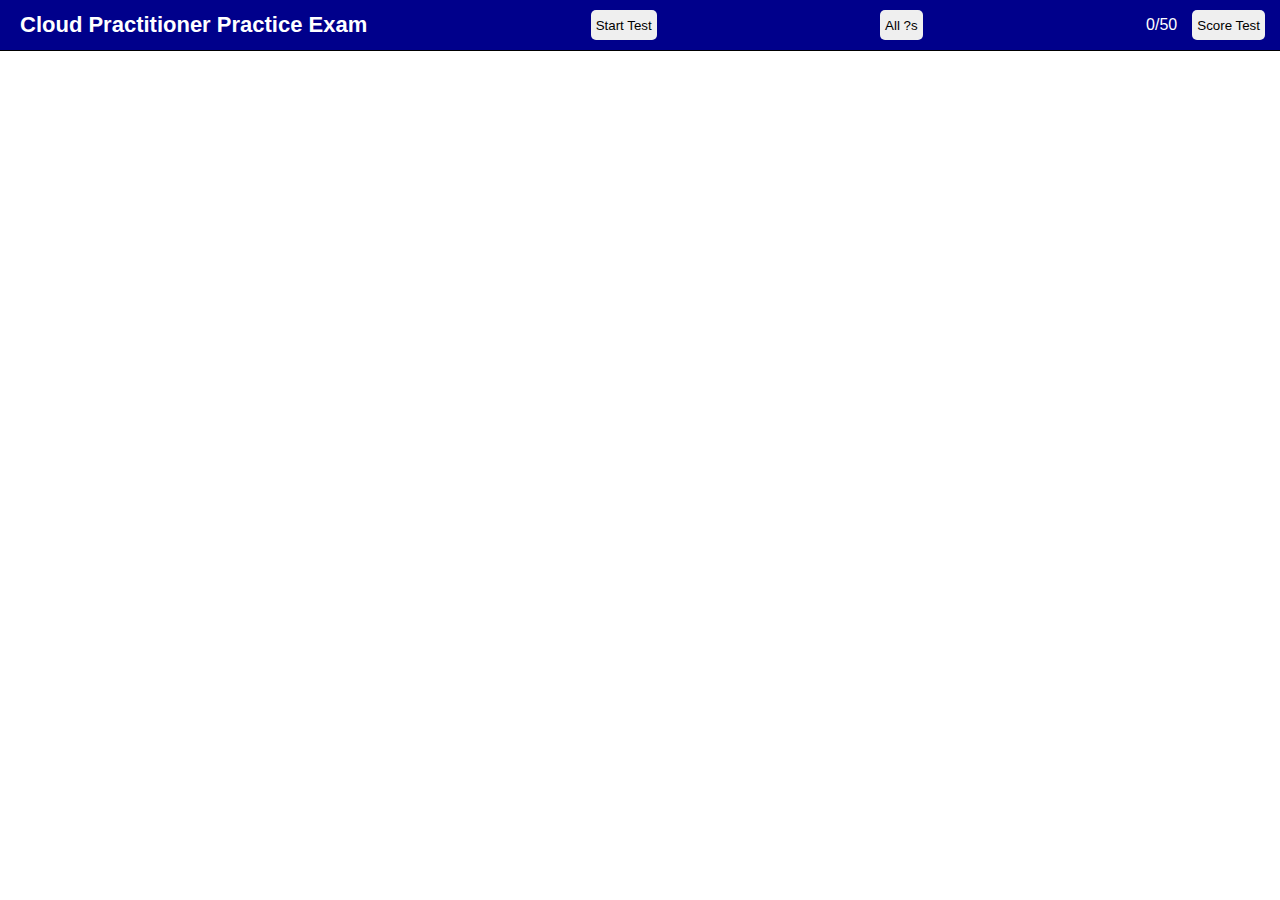
<file: index.html>
<!DOCTYPE html>
<html lang="en">
<head>
    <meta charset="UTF-8">
    <meta name="viewport" content="width=device-width, initial-scale=1.0">
    <title>Cloud Practitioner Practice Test</title>
    
    <link rel="stylesheet" href="./css/styles.css">

</head>
<body onload="initUI()">

    <!-------------------NAVIGATION AREA----------------------------->
    <div class="flex-admin-top-bar">
        <h1>
            Cloud Practitioner Practice Exam
        </h1>
        <button class="admin-button" onclick="beginExam()">
            Start Test
        </button>
        <button class="admin-button" onclick="beginExam()">
            All ?s
        </button>


        <div class="progress-holder">
            <p id="progress-status" class="progress-status" style="margin: 0; padding: 0;">
                0/50
            </p>
            <button class="admin-button score-button" onclick="scoreExam()">
                Score Test
            </button>
        </div>

    </div>





    <!---------------QUESTION AREA--------------------------------------------->
    
    <div class="question-area-centered" id="question-container">
        <p id="question"></p>
        <div class="options" id="options-area">
            <label for="A"><input type="radio" id="A" name="answer"> <span id="optionA"></span></label><br>
            <label for="B"><input type="radio" id="B" name="answer"> <span id="optionB"></span></label><br>
            <label for="C"><input type="radio" id="C" name="answer"> <span id="optionC"></span></label><br>
            <label for="D"><input type="radio" id="D" name="answer"> <span id="optionD"></span></label>
        </div>

        <div class="button-holder" id="button-holder">

            <button class="button-main checkAnswerButton" onclick="checkAnswer()">
                Check Answer 
            </button>

            <button class="button-main next-button" id="next-button" onclick="advanceToNextQuestion()">
                Next
            </button>

        </div>
        
        <div class="answer-area" id="answer-area">
            <h2 id="right-answer">Right!</h2>
            <h2 id="wrong-answer">Incorrect</h2>
            <p class="correct-answer" id="correct-answer">

            </p>
            <p class="justification" id="justification">

            </p>
            <p class="domain" id="domain">

            </p>
            <p class="sub-domain" id="sub-domain">

            </p>

        </div>

    </div>
    












    <!------------------------ JAVASCRIPT AREA ------------------------>

    <script src="scripts/1-1-benefits.js"></script>
    <script src="scripts/1-2-design.js"></script>
    <script src="scripts/1-3-migration.js"></script>
    <script src="scripts/1-4-economics.js"></script>

    <script src="scripts/2-1-responsibility.js"></script>
    <script src="scripts/2-2-compliance.js"></script>
    <script src="scripts/2-3-access.js"></script>
    <script src="scripts/2-4-security.js"></script>

    <script src="scripts/3-1-deploying.js"></script>
    <script src="scripts/3-2-infrastructure.js"></script>
    <script src="scripts/3-3-computer.js"></script>
    <script src="scripts/3-4-databases.js"></script>
    <script src="scripts/3-5-networking.js"></script>
    <script src="scripts/3-6-storage.js"></script>
    <script src="scripts/3-7-AIML.js"></script>
    <script src="scripts/3-8.inscope.js"></script>

    <script src="scripts/4-1-pricing.js"></script>
    <script src="scripts/4-2-costs.js"></script>
    <script src="scripts/4-3-support.js"></script>




    <script src="scripts/testList.js"></script>
    






    <script>

        // variables and constants 
        var currentQuestionNumber = 0;
        var correctAnswerCount = 0;
        const totalQuestions = 50;
        var progressCounter = 0;

        // radio button variables
        var chosenOptionID;
        var chosenOptionText;
        var isButtonChecked = false;

        // UI elements
        const answerArea = document.getElementById('answer-area');
        const questionAreaElement = document.getElementById('question-container')
        const questionElement = document.getElementById('question');
        const correctAnswerUI = document.getElementById('correct-answer');
        const justificationInformation = document.getElementById('justification');
        const buttonHolder = document.getElementById('button-holder');
        const rightAnswer = document.getElementById('right-answer');
        const wrongAnswer = document.getElementById('wrong-answer');
        const domainPara = document.getElementById("domain");
        const subDomainPara = document.getElementById("sub-domain");
        const progress = document.getElementById('progress-status');

        // logic
        var testList = compileList();
        // for(var i = 0; i < testList.length; i++){
        //     console.log("Test List #" + i + ": " + testList[i].question);
        //     console.log("Test List #" + i + ": " + testList[i].id);
        //     console.log("Test List #" + i + ": " + testList[i].options);
        //     console.log("Test List #" + i + ": " + testList[i].correctAnswer);
        // }
        // console.log("Length of testList: " + testList.length);
        // console.log("Test List retrieved: Index.HTML: " + testList);
        // console.log("Test List retrieved: Index.HTML: ID: " + testList[0].id);
        // var sortedList = [];


        function initUI(){
            console.log("Init UI Function called");
            answerArea.style.display = 'none';
            questionAreaElement.style.display = 'none';
            correctAnswerUI.style.display = 'none';
            justificationInformation.style.display = 'none';
            buttonHolder.style.display = 'none';
            rightAnswer.style.display = 'none';
            wrongAnswer.style.display = 'none';
            domainPara.style.display = 'none';
            subDomainPara.style.display = 'none';
        }



        // detect radio button toggle and print value 
        document.querySelectorAll('input[name="answer"]').forEach(input => {
            input.addEventListener('change', function() {
                if (this.checked) {
                    chosenOptionText = this.nextElementSibling.textContent;
                    chosenOptionID = this.id;
                }
            });
        });

        function beginExam(){
            console.log("Exam beginning and 'start test' button clicked");  
            answerArea.style.display = 'block';
            questionAreaElement.style.display = 'block';
            buttonHolder.style.display = 'flex';
            questionElement.style.display = 'block';
            console.log("Begin Exam: Question number: " + currentQuestionNumber);
            console.log("Begin Exam: Question number minus one: " + currentQuestionNumber - 1);
            displayNextQuestion();
            progressCounter = progressCounter + 1;
            progress.textContent = progressCounter + "/50";
        }


        function checkAnswer(){
            console.log("Check Answer button clicked");
            const optionA = document.getElementById('A');
            const optionB = document.getElementById('B');
            const optionC = document.getElementById('C');
            const optionD = document.getElementById('D');

            if(optionA.checked){
                isButtonChecked = true;
            }else if(optionB.checked){
                isButtonChecked = true;
            }
            else if(optionC.checked){
                isButtonChecked = true;
            }else if(optionD.checked){
                isButtonChecked = true;
            }

            if(isButtonChecked){
                console.log("A radio button was checked");
                console.log("Radio button Text: " + chosenOptionText);
                console.log("Correct answer text for current question: " + testList[currentQuestionNumber].options[chosenOptionID])

                console.log("Selected Radio button letter: " + chosenOptionID);
                console.log("Correct Answer Letter Option for current question: " + testList[currentQuestionNumber].correctAnswer);
                answerArea.style.display = 'block';
                if(chosenOptionID === testList[currentQuestionNumber].correctAnswer){
                    console.log("Your scored correctly!");
                    rightAnswer.style.display = 'block';
                    wrongAnswer.style.display = 'none';
                    domainPara.style.display = 'block';
                    subDomainPara.style.display = 'block';
                    displayAnswers();
                }else{
                    console.log("You are incorrect");
                    wrongAnswer.style.display = 'block';
                    rightAnswer.style.display = 'none';
                }
            }
            else{
                alert("You must select an option.")
            }


        }

        function displayAnswers(){
            correctAnswerUI.style.display = 'block';
            justificationInformation.style.display = 'block';
            const answerTextLetter = testList[currentQuestionNumber].correctAnswer;
            correctAnswerUI.innerHTML = "<strong>Correct Answer:</strong> " + answerTextLetter + " - " + testList[currentQuestionNumber].options[answerTextLetter];
            justificationInformation.textContent = testList[currentQuestionNumber].justification;
            domainPara.innerHTML = "<strong>Domain: </strong>" + testList[currentQuestionNumber].domain;
            subDomainPara.innerHTML = "<strong>Task Statement: </strong>" + testList[currentQuestionNumber].subDomain;
        }



        function advanceToNextQuestion(){
            console.log("Advance to Next Question: Question number: " + currentQuestionNumber);
            console.log("Advance to Next Question: Question number minus one: " + currentQuestionNumber - 1);
            if(progressCounter < testList.length){
                console.log("You may proceed");
                incrementQuestionCounter();
                displayNextQuestion();
            }else{
                alert("Time to score the exam");
            }
        }

        function incrementQuestionCounter(){
            console.log("Incrementing question counter: " + currentQuestionNumber);
            currentQuestionNumber = currentQuestionNumber + 1;
            console.log("Incrementing question counter: " + currentQuestionNumber);

            progressCounter = progressCounter + 1;
            progress.textContent = progressCounter + "/50";
        }

        function displayNextQuestion(){
            // initUI();
            console.log("Display Next Question: Question number: " + currentQuestionNumber);
            // console.log("Display Next Question: Question number minus one: " + currentQuestionNumber - 1);
            resetUI();
            chosenOptionText = '';
            // clear radio buttons
            const radioButtons = document.querySelectorAll('input[name="answer"]');
            radioButtons.forEach(radio => radio.checked = false);
            // const optionsContainer = document.getElementById('options-area');
            // optionsContainer.style.display = 'none';

            questionElement.textContent = testList[currentQuestionNumber].question;
            document.getElementById('optionA').textContent = testList[currentQuestionNumber].options.A;
            document.getElementById('optionB').textContent = testList[currentQuestionNumber].options.B;
            document.getElementById('optionC').textContent = testList[currentQuestionNumber].options.C;
            document.getElementById('optionD').textContent = testList[currentQuestionNumber].options.D;
        }

        function resetUI(){
            correctAnswerUI.style.display = 'none';
            justificationInformation.style.display = 'none';
            rightAnswer.style.display = 'none';
            wrongAnswer.style.display = 'none';
            domainPara.style.display = 'none';
            subDomainPara.style.display = 'none';
        }














        // SCORING PROCESS

        function scoreExam(){
            alert("Are you sure you want to score this exam?");
        }



        
    </script>










</body>
</html>
</file>
<file: css/styles.css>
body{
    margin: 0;
    padding: 0;
    font-family: Arial, Helvetica, sans-serif;
}




/*-----NAVBAR------------*/

.flex-admin-top-bar{
    background-color: darkblue;
    color: white;
    border-bottom: 1px solid black;
    height: 50px;
    width: 100%;
    display: flex;
    flex-direction: row;
    justify-content: space-between;
    align-items: center;
}
h1{
    margin-left: 20px;
    font-size: 22px;
}
.admin-button{
    height: 30px;
    border: none;
    border-radius: 5px;
    padding: 5px;
}
.score-button{
    margin-left: 15px;
    margin-right: 15px;
}
.progress-holder{
    display: flex;
    flex-direction: row;
    align-items: center;
}








.question-area-centered{
    display: flex;
    margin: 0 auto;
    padding: 0 auto;
    width: 70%;
    height: 400px;
    margin-top: 50px;

    flex-direction: column;
}
#question{
    line-height: 3ch;
}
.options{
    display: flex;
    flex-direction: column;
    line-height: 3ch;
}
input{
    margin-top: 10px;
}
.checkAnswerButton{
    background-color: green;
    margin-right: 50px;
}
.button-holder{
    display: flex;
    align-items: flex-end;
    justify-content: flex-end;
}
.button-main{
    border: none;
    border-radius: 5px;
    color: white;
    width: 150px;
    height: 35px;
    text-align: center;
    font-size: 18px;
    font-style: bold;
    margin-top: 35px;
}
.answer-area{
    display: none;
    line-height: 3ch;
    margin-top: 50px;
}
#right-answer{
    color: green;
}
#wrong-answer{
    color: red;
}
.next-button{
    background-color: blue;
}
</file>
